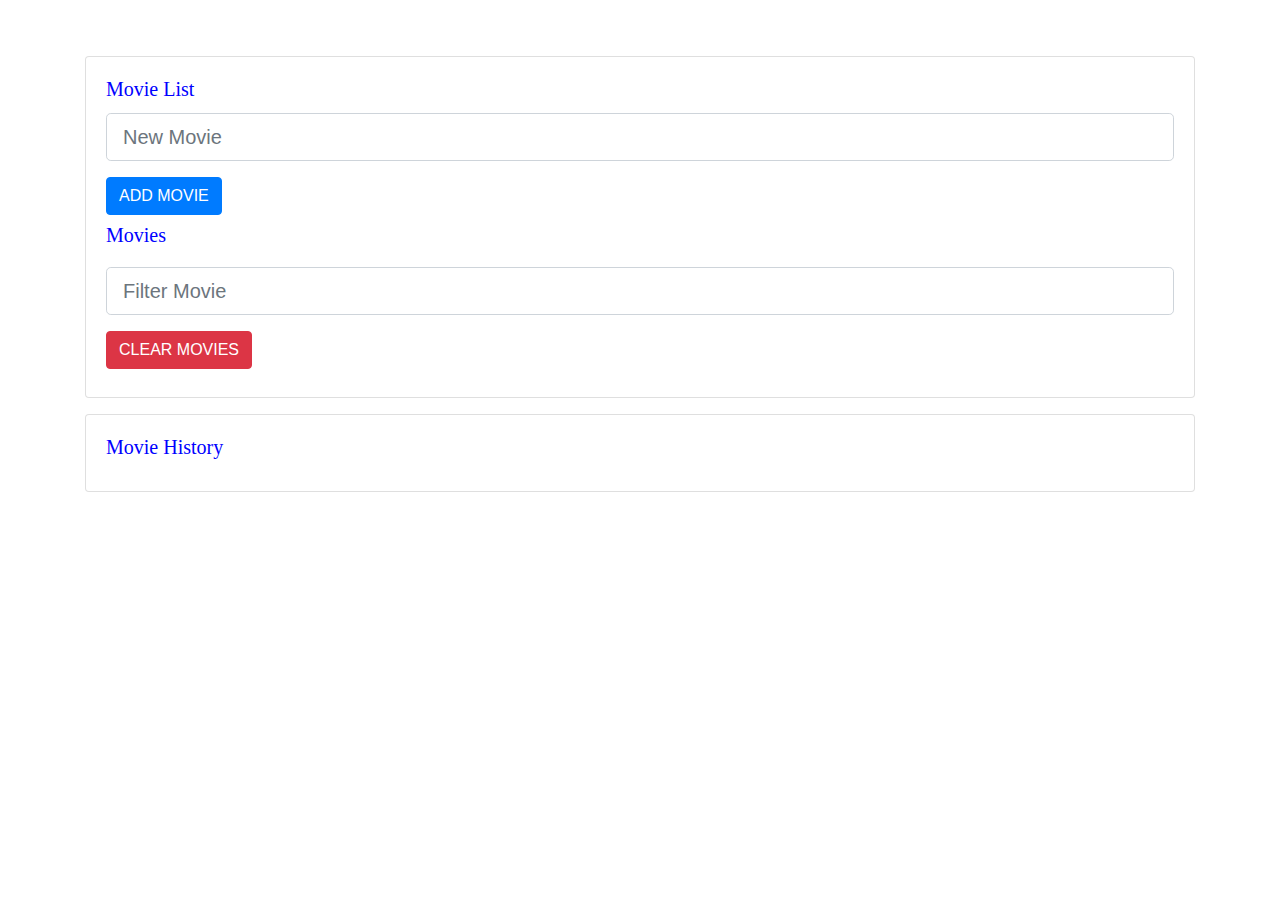
<file: COMP 1800 Movie List Lab/index.html>
<!DOCTYPE html>
<html lang="en">

<head>
  <meta charset="UTF-8" />
  <meta name="viewport" content="width=device-width, initial-scale=1.0" />
  <meta http-equiv="X-UA-Compatible" content="ie=edge" />
  <link rel="stylesheet" href="https://stackpath.bootstrapcdn.com/bootstrap/4.3.1/css/bootstrap.min.css"
    integrity="sha384-ggOyR0iXCbMQv3Xipma34MD+dH/1fQ784/j6cY/iJTQUOhcWr7x9JvoRxT2MZw1T" crossorigin="anonymous" />
  <link rel="stylesheet" href="https://use.fontawesome.com/releases/v5.8.2/css/all.css"
    integrity="sha384-oS3vJWv+0UjzBfQzYUhtDYW+Pj2yciDJxpsK1OYPAYjqT085Qq/1cq5FLXAZQ7Ay" crossorigin="anonymous">
  <link rel="stylesheet" href="style.css">
  <title>Favorite Movies</title>
  <style>
    li {
      list-style-type: none;
      cursor: pointer;
      position: relative;
      padding: 12px 8px 12px 40px;
      background: gainsboro;
      font-size: 18px;
      transition: 0.2s;
      border-style: ridge;
    }
  </style>

</head>

<body>
  <div class="container my-5">
    <div class="row">
      <div class="col-sm-12">
        <div class="card my-2">
          <div class="card-body">
            <h5 class="card-title">Movie List</h5>
            <input id="thisMovie" class="form-control form-control-lg my-2" type="text" placeholder="New Movie">
            <button type="button" class="btn btn-primary  my-2" onclick="newListItem()">ADD MOVIE</button>
            <h5 class="card-title">Movies</h5>
            <ul id="myList" class="list-group" onclick=""></ul>
            <input class="form-control form-control-lg my-2" id='filter' type="text" placeholder="Filter Movie">
            <button type="button" class="btn btn-danger btn-md my-2" onclick="clearMovies()">CLEAR MOVIES</button>
          </div>
          </div>
          <div class="row">
            <div class="col-sm-12">
              <div class="card my-2">
                <div class="card-body" id="movieHistoryCard">
                  <h5 class="card-title" id="myHistory">Movie History</h5>
                  <!-- Your Table Should End Up Inside Here -->
    
                </div>
              </div>
            </div>
          </div>
        </div>
      </div>
    </div>
  </div>
  </div>
  </div>
  <script src="https://code.jquery.com/jquery-3.3.1.slim.min.js"
    integrity="sha384-q8i/X+965DzO0rT7abK41JStQIAqVgRVzpbzo5smXKp4YfRvH+8abtTE1Pi6jizo"
    crossorigin="anonymous"></script>
  <script src="https://cdnjs.cloudflare.com/ajax/libs/popper.js/1.14.7/umd/popper.min.js"
    integrity="sha384-UO2eT0CpHqdSJQ6hJty5KVphtPhzWj9WO1clHTMGa3JDZwrnQq4sF86dIHNDz0W1"
    crossorigin="anonymous"></script>
  <script src="https://stackpath.bootstrapcdn.com/bootstrap/4.3.1/js/bootstrap.min.js"
    integrity="sha384-JjSmVgyd0p3pXB1rRibZUAYoIIy6OrQ6VrjIEaFf/nJGzIxFDsf4x0xIM+B07jRM"
    crossorigin="anonymous"></script>


  <script src="app.js"></script>
</body>

</html>
</file>
<file: COMP 1800 Movie List Lab/style.css>
.flex {
    display: block;
    justify-content: space-between;
    align-items: center;
  }
  
  .container {
    height: 90vh;
  }

  li:hover {
    cursor: pointer;
  }

  h5{
    font-family:cursive;
    color: blue;
  }
</file>
